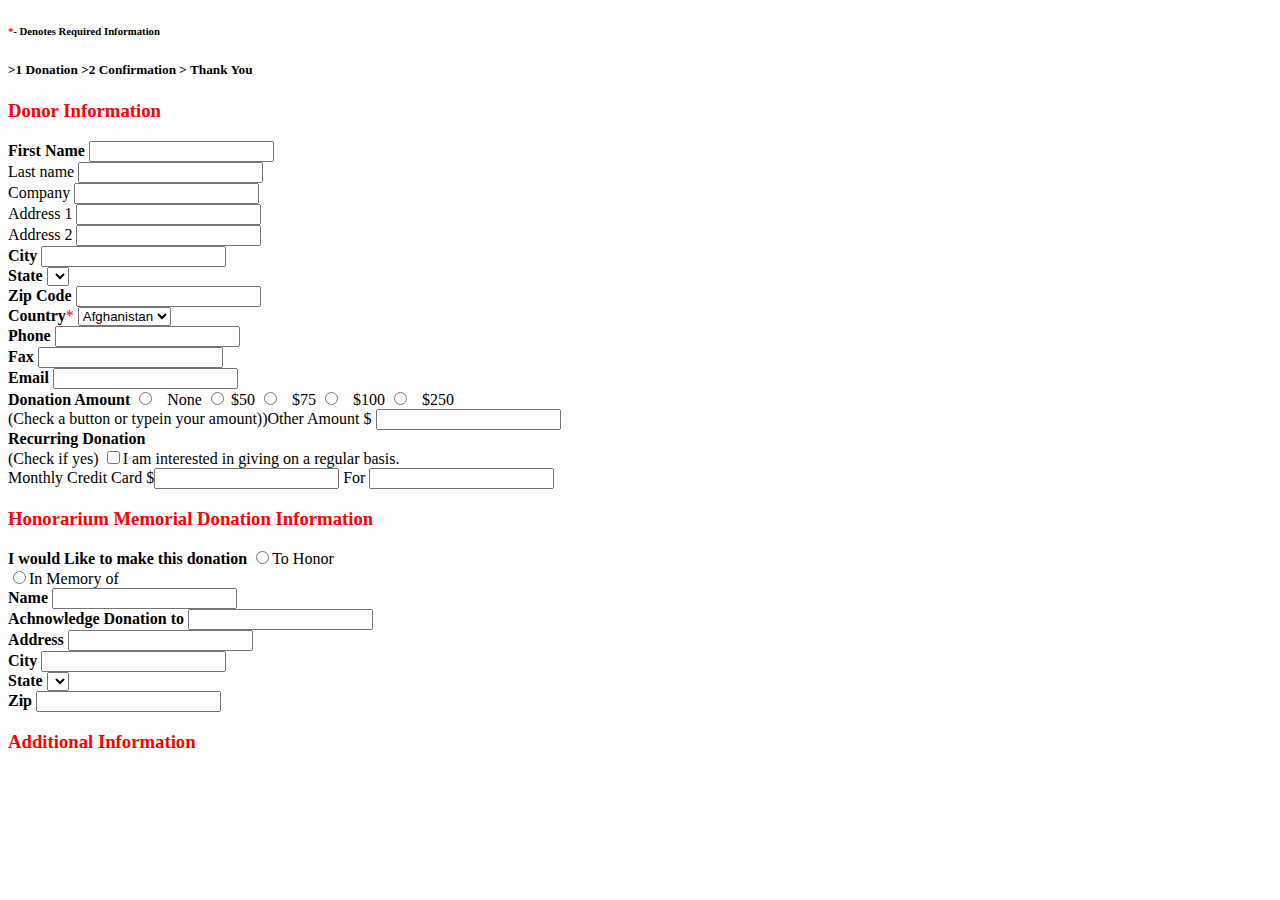
<file: Lab_Task_1/index.html>
<!DOCTYPE html>
<html>
    <head>
        <title>Donor Registration</title>
        <link rel="stylesheet" href="C:\xampp\htdocs\Lab Tasks\Lab Task 1\index.css">
    </head>
    <body>
        <p>
            <h6><span style="color:red;">*</span>- Denotes Required Information</h6>
            <h5>>1 Donation >2 Confirmation  > Thank You </h5>
            <h3 style="color: red;">Donor Information</h3>
            <form>
                <label for="fname"><strong>First Name</strong></label>
                <input type="text" id="fname" name="fname">
                <br>
                <label for="lname">Last name</label>
                <input type="text" id="lname" name="lname" >
                <br>
                <label for="cname">Company</label>
                <input type="text" id="Cname" name="Cname" >
                <br>
                <label for="Ad1">Address 1</label>
                <input type="text" id="Ad1" name="Ad1" >
                <br>
                <label for="Ad2">Address 2</label>
                <input type="text" id="Ad1" name="Ad1" >
                <br>
                <label for="City"><strong>City</strong></label>
                <input type="text" id="ct" name="ct" >
                <br>
                <label for="State"><strong>State</strong></label>
                    <select id="state" name="state" value="Select a State">
                        
                    </select>
                <br>
                <label for="ZCode"><strong>Zip Code</strong></label>
                <input type="text" id="Ad1" name="Ad1" >
                <br>
                <label for="country"><strong>Country</strong><span style="color: red">*</span> </label>     
                    <select id="country" name="country" class="form-control" value="Select a Country">
                        <option value="Afg">Afghanistan</option>
                        <option value="BD">Bangladesh</option>
                        <option value="Ind">India</option>
                        <option value="Pak">Pakistan</option>
                        <option value="Nep">Nepal</option>
                        <option value="SL">SriLanka</option>
                    </select>
                <br/>
                <label for="name"><strong>Phone</strong></label>
                <input type="text" id="num" name="num" >
                <br>
                <label for="name"><strong>Fax</strong></label>
                <input type="text" id="fax" name="fax" >
                <br>
                <label for="name"><strong>Email</strong></label>
                <input type="text" id="mail" name="mail" >
                <br>
                <label for="Don"><strong>Donation Amount</strong> </label>
                <input type="radio" id="amount1" name="amount1" value="0">
                <label for="amount1">None</label>
                <input type="radio" id="amount2" name="amount2" value="50">
                <label for="amount2">$50</label>
                <input type="radio" id="amount3" name="amount3" value="75">
                <label for="amount3">$75</label>
                <input type="radio" id="amount4" name="amount4" value="100">
                <label for="amount4">$100</label>
                <input type="radio" id="amount5" name="amount5" value="250">
                <label for="amount">$250</label>
                    <br>
                <label for="Other">(Check a button or typein your amount))</label><span>Other Amount $</span> 
                <input type="number" id="Other" name="Other" >
                <br/>
            
                <label for="Other"><strong>Recurring Donation</strong><br>(Check if yes)</label>
                <input type="checkbox" id="RD" name="RD" value="RDamount"><span>I am interested in giving on a regular basis.</span><br>
                <span>Monthly Credit Card $</span><input type="text" id="creditamount"><span> For </span> <input type="text" id="mon">

            </form>    

        </p>
        <p>
            <h3 style="color: red;">Honorarium Memorial Donation Information</h3>
            <form>
                <label for="name"><strong>I would Like to make this donation</strong></label>
                <input type="radio" id="hon" name="hon"><span>To Honor</span><br>
                <input type="radio" id="mem" name="mem"><span>In Memory of</span>
                <br>
                <label for="mname"><strong>Name</strong></label>
                <input type="text" name="mname">
                <br>
                <label for="mname"><strong>Achnowledge Donation to</strong></label>
                <input type="text" name="acdon">
                <br>
                <label for="mname"><strong>Address</strong></label>
                <input type="text" name="madd">
                <br>
                <label for="mname"><strong>City</strong></label>
                <input type="text" name="mct">
                <br>
                <label for="mstate"><strong>State</strong></label>
                    <select id="mstate" name="mstate" value="Select a State">
                        
                    </select>
                <br>
                <label for="mzip"><strong>Zip</strong></label>
                <input type="text" id="Zip" name="Zip">
                <br>
            </form>                    
        </p>
        <p>
            <h3 style="color: red;">Additional Information</h3>
            
        </p>

    </body>

</html>
</file>
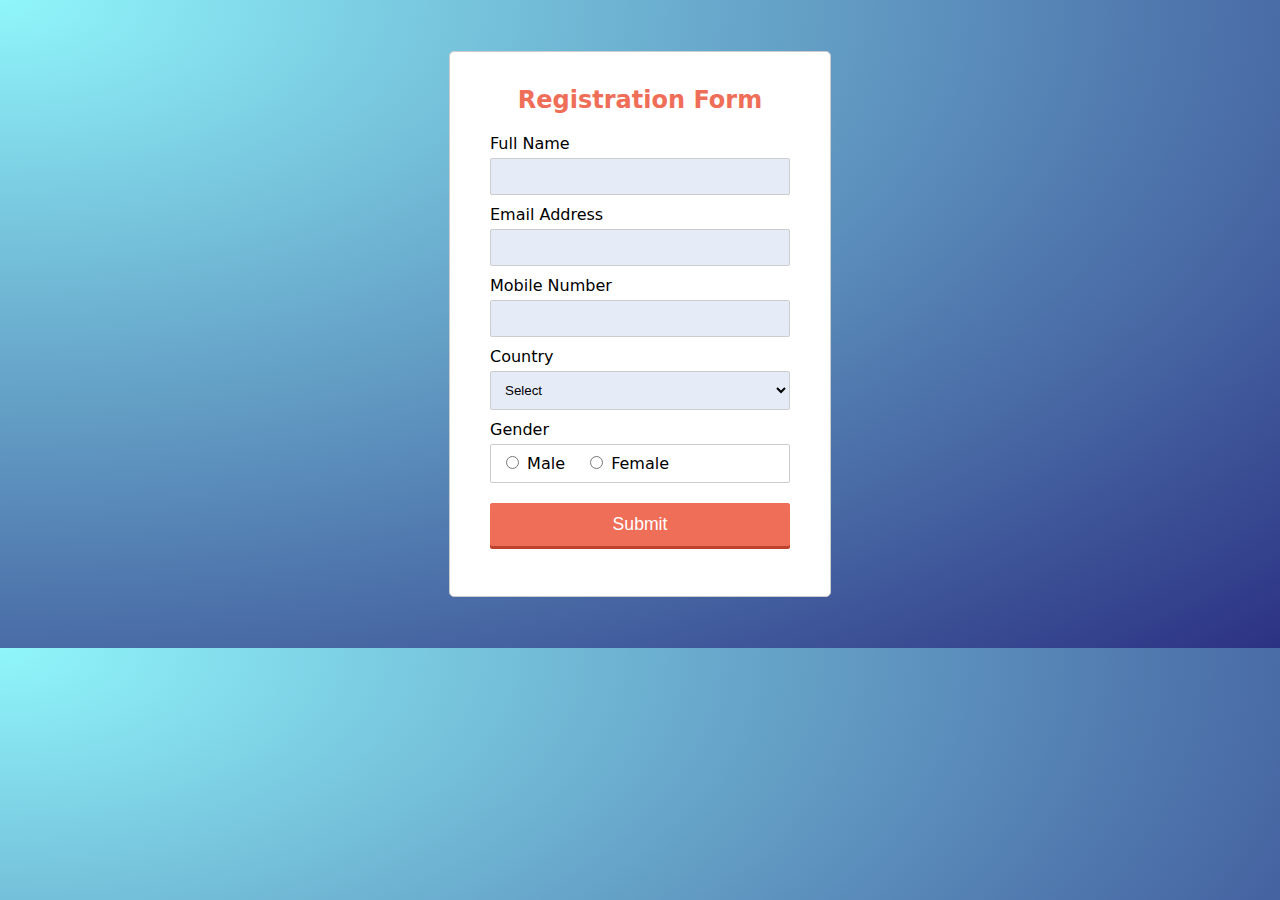
<file: Lab_Task_8/index.html>
<!DOCTYPE html>
<html lang="en">
<head>
    <meta charset="UTF-8">
    <title>Simple HTML Form</title>
    <link rel="stylesheet" href="css/style.css">
    <script src="js/form.js"></script>
</head>
<body>
   
        

<form name="Form" onsubmit="return validateForm()" >
    <h2>Registration Form</h2>
    <div class="box">
        <label>Full Name</label>
        <input type="text" name="name" id="name">
        <div class="error" id="nameErr"></div>
    </div>
    <div class="box">
        <label>Email Address</label>
        <input type="text" name="email" id="email">
        <div class="error" id="emailErr"></div>
    </div>
    <div class="box">
        <label>Mobile Number</label>
        <input type="text" name="mobile" maxlength="10" id="mobile">
        <div class="error" id="mobileErr"></div>
    </div>
    <div class="box">
        <label>Country</label>
        <select name="country" id="country">
            <option>Select</option>
            <option>London</option>
            <option>India</option>
            <option>America</option>
        </select> 
        <div class="error" id="countryErr"></div>
    </div>
    <div class="box">
        <label>Gender</label>
        <div class="form-inline" id="gender">
            <label><input type="radio" name="gender" value="male"> Male</label>
            <label><input type="radio" name="gender" value="female"> Female</label> 
        </div>
        <div class="error" id="genderErr"></div>
    </div>
          
    <div class="box">
        <input type="submit" value="Submit">
    </div>
</form>


</body>
</html>
</file>
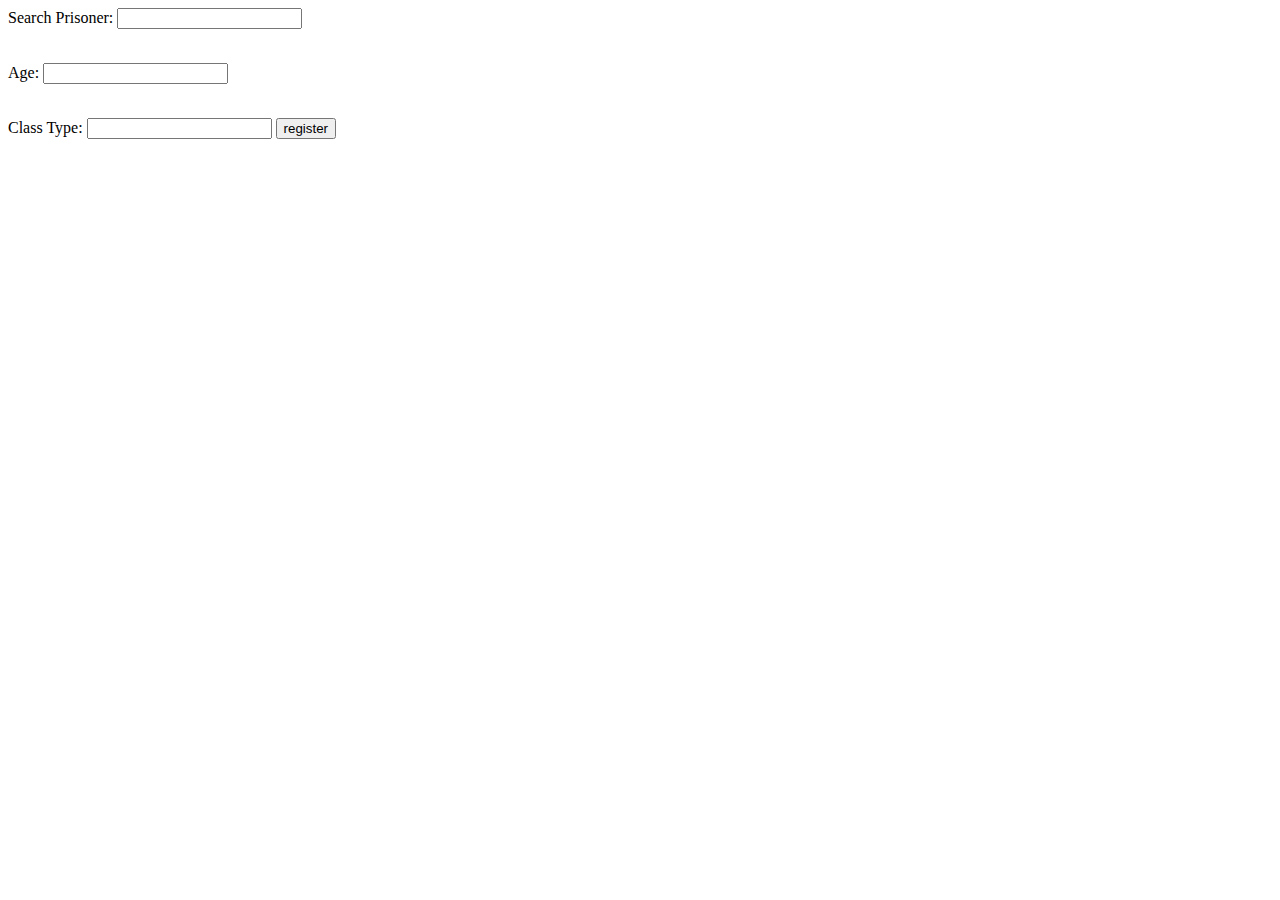
<file: Lab_Task_9/searchprisoner.html>
<!DOCTYPE html>
<html lang="en">
<head>
<title>Prisoner Search</title>
<meta charset="UTF-8">
<meta name="viewport" content="width=device-width, initial-scale=1">
<style>



table, th, td {
  border:1px solid black;
  background: grey;
}
footer {
   position: absolute;
        bottom: 0;
        width: 72%;
        color: #ffffff;
        text-align: center;
        padding: 5px 0;
      background-color: DarkSalmon;
      color: white;}
</style>


	<script>  
		function validateform(){  
		var name=document.PrisonSr.name.value;  
		var age=document.PrisonSr.age.value;  
		  
		if (name==null || name==""){  
		  alert("Name can't be blank");  
		  return false;  
		}else if(age.length>3){  
		  alert("Age must not more than 3 number");  
		  return false;  
		  }  
		}
		function checkEmpty() {
		  	if (document.PrisonSr.name.value = "") {
		  		alert("Name can't be blank");
		        return false;  
		  	}
		  }  
		function checkName() {
			if (document.getElementById("name").value == "") {
			  	document.getElementById("nameErr").innerHTML = "Name can't be blank";
			  	document.getElementById("name").style.borderColor = "red";
			}
			
        }
        function checkage(){
        	if (document.getElementById("age").value == "") {
			  	document.getElementById("passErr").innerHTML = "Age can't be blank";
			  	document.getElementById("age").style.borderColor = "red";
			}
        }
        function checkclass(){
            if(document.getElementById("class").value ==""){
                alert("Class is not specified. Multiple result will be displayed.");
                return true;
            }
        }
</script>  
</head>
<body>
    <form name="myform" method="post" action="" onsubmit="validateform()" >  
        Search Prisoner: <input type="text" name="PrisonSr" id="name" onblur="checkName()">
        <p id="nameErr"></p>
        <br/>  
        Age: <input type="text" id="age" name="age" onblur="checkage()">
        <p id="passErr"></p>
        <br/>  
        Class Type: <input type="text" id="class" name="class" onblur="checkclass()" >

        <input type="submit" value="register">  
        </form>
</body>
</html>
</file>
<file: Lab_Task_8/css/style.css>
body {
    font-size: 16px;
    font-family: system-ui;
    background:-webkit-radial-gradient(top left, #90F6FB,#2C3283);
}

.form{
    width: 100%;
}
h2 {
    text-align: center;
    color: #ef6e58;
}
form {
    width: 300px;
    padding: 15px 40px 40px;
    border: 1px solid #ccc;
    border-radius: 5px;
    background-color: #fff;
    margin: 4% auto;
}
label {
    display: block;
    margin-bottom: 5px
}
label i {
    color: #999;
    font-size: 80%;
}
input, select {
    border: 1px solid #ccc;
    padding: 10px;
    display: block;
    width: 100%;
    box-sizing: border-box;
    border-radius: 2px;
    background-color: #a9bae64a;
}
.box {
    padding-bottom: 10px;
}
.form-inline {
    border: 1px solid #ccc;
    padding: 8px 10px 4px;
    border-radius: 2px;
}
.form-inline label, .form-inline input {
    display: inline-block;
    width: auto;
    padding-right: 15px;
}
.error {
    color: red;
    font-size: 90%;
}
input[type=text]{
        outline: none;
}

input[type="submit"] {
    font-size: 110%;
    font-weight: 100;
    background: #ef6e58;
    border-color: #ef6e58;
    box-shadow: 0 3px 0 #bd432e;
    color: #fff;
    margin-top: 10px;
    cursor: pointer;
}
input[type="submit"]:hover {
    background: #bd432e;
    border-color: #bd432e;
}

.input-1{
    background-image: url(../images/check.png);
    background-repeat: no-repeat;
    background-position: right 10px center;
    border:1px solid #01cc40;
}
.input-2{
    background-image: url(../images/cancel.png);
    background-repeat: no-repeat;
    background-position: right 10px center;
    border:1px solid red;
}
.input-3{
    border:1px solid #01cc40!important;
}
select{
    outline: none!important;
}
.input-4{
    border:1px solid red;
}
</file>
